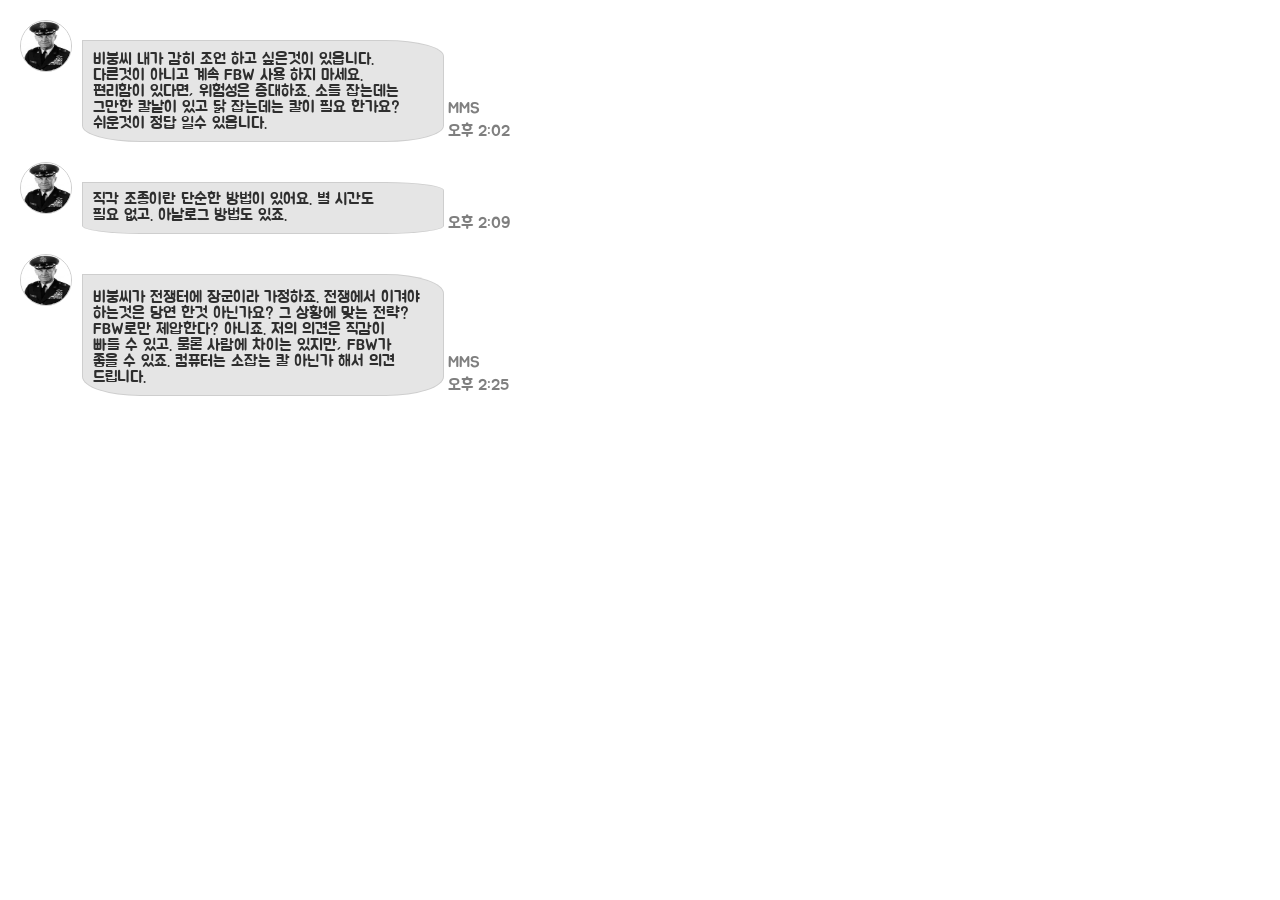
<file: FBW/index.html>
<!DOCTYPE html>
<html lang="kr">
<head>
    <meta charset="UTF-8">
    <meta name="viewport" content="width=device-width, initial-scale=1.0">
    <title>FBW</title>
    <link rel="stylesheet" href="Css/style.css">
</head>
<body>
    <div class="msg">
        <div class="img">
            <img class="img1" src="img/ChuckYeager.jpg">
        </div>
        <div class="text">
            <span class="text_span">
                비붕씨 내가 감히 조언 하고 싶은것이 있읍니다.<br>
                다른것이 아니고 계속 FBW 사용 하지 마세요.<br>
                편리함이 있다면, 위험성은 증대하죠. 소를 잡는데는<br>
                그만한 칼날이 있고 닭 잡는데는 칼이 필요 한가요?<br>
                쉬운것이 정답 일수 있읍니다.
            </span>
        </div>
        <div class="time">
            <span>
                MMS<br>
                오후 2:02
            </span>
        </div>    
    </div>
    <div class="msg">
        <div class="img">
            <img class="img1" src="img/ChuckYeager.jpg">
        </div>
        <div class="text text2">
            <span class="text_span ">
                직각 조종이란 단순한 방법이 있어요. 별 시간도 <br>
                필요 없고. 아날로그 방법도 있죠.
            </span>
        </div>
        <div class="time">
            <span>
                오후 2:09
            </span>
        </div>    
    </div>
    <div class="msg">
        <div class="img">
            <img class="img1" src="img/ChuckYeager.jpg">
        </div>
        <div class="text text3">
            <span class="text_span">
                비붕씨가 전쟁터에 장군이라 가정하죠. 전쟁에서 이겨야 <br>
                하는것은 당연 한것 아닌가요? 그 상황에 맞는 전략? <br>
                FBW로만 제압한다? 아니죠. 저의 의견은 직감이 <br>
                빠를 수 있고. 물론 사람에 차이는 있지만, FBW가 <br>
                좋을 수 있죠. 컴퓨터는 소잡는 칼 아닌가 해서 의견 <br>
                드립니다.
            </span>
        </div>
        <div class="time">
            <span class="time_span">
                MMS<br>
                오후 2:25
            </span>
        </div>    
    </div>
</body>
</html>
</file>
<file: FBW/Css/style.css>
@import "reset.css";
@import url('https://fonts.googleapis.com/css2?family=Jua&family=Open+Sans:wght@400;600&display=swap');


body {
    font-family: 'Jua', sans-serif;
    color: rgba(0, 0, 0, 0.8);
}

.msg {
    display: flex;
    margin-top: 20px;
    width: 600px;
}

.time {
    display: flex;
    align-items: end;
    color: rgba(0, 0, 0, 0.5);
    margin-left: 4px;
    margin-top: 10px; 
    line-height: 140%;
}

.img {
    display: flex;
    align-content: center;
    margin-right: 10px;
    margin-left: 20px;
}

.img1 {
    width: 50px;
    height: 50px;
    border-radius: 50%;
    border: 1px solid rgba(0, 0, 0, 0.2);
}

.text { 
    height: 100px;
    display: flex;
    align-items: end;
    margin-top: 20px;
    background-color: rgba(0, 0, 0, 0.1);
    border-bottom-left-radius: 16%;
    border-bottom-right-radius: 16%;
    border-top-right-radius: 16%;
    border: 1px solid rgba(0, 0, 0, 0.1);
    width: 360px;
}

.text2 {
    height: 50px;
}

.text_span{
    margin-left: 10px;
    margin-bottom: 10px;
}

.text3 {
    height: 120px;
    padding-right: -10px;
}
</file>
